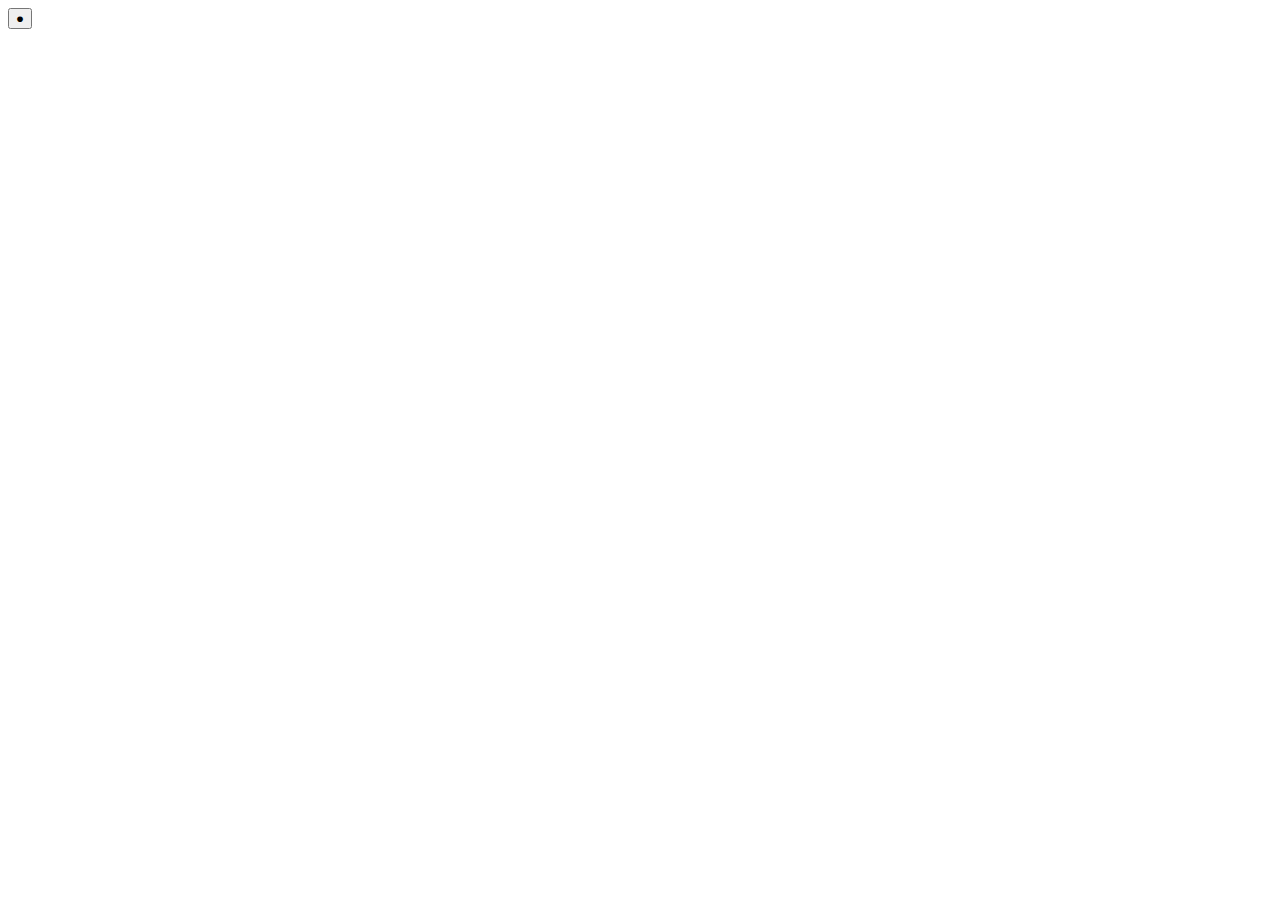
<file: index.html>
<!DOCTYPE html>
<html lang="ja">
<head>
    <meta charset="utf-8">
    <title>Youtube Data API</title>
    <meta name="description" content="Youtube Data API Sample Page">
    <meta name="viewport" content="width=device-width, initial-scale=1">
    <link rel="stylesheet" href="./css/normalize.css">
    <script src="https://momentjs.com/downloads/moment-with-locales.js"></script>
    <script src="https://ajax.googleapis.com/ajax/libs/jquery/3.3.1/jquery.min.js"></script>
</head>
<body>
    <header id="header" class="header">
        <nav id="nav" class="nav">
            <button type="button" id="nav-toggle" class="active nav-toggle" onclick="clickBtn(); activate()">●</button>
                <ul id="nav-list" class="opacity nav-list">
                    <li>
                        <a class="opacity menu">HOME</a>
                        <div class="contents">コンテンツ</div>
                        <div class="contents">コンテンツ</div>
                    </li>
                    <li>
                        <a class="opacity menu">INFORMATION</a>
                        <div class="contents">コンテンツ</div>
                    </li>
                    <li>
                        <a class="opacity menu">PRODUCTS</a>
                        <div id="btnSlide" class="contents cont-slideshow">スライドショー</div>
                        <div id="btnYoutube" class="contents cont-youtube">Youtube</div>
                        <div id="btnYtda" class="contents cont-ytda">Youtubeギャラリー</div>
                        <div class="contents four">コンテンツ4</div>
                        <div class="contents five">コンテンツ5</div>
                    </li>
                    <li><a class="opacity menu">ABOUT</a></li>
                    <li>
                        <a class="opacity menu">INQUIRY</a>
                        <div class="contents">
                            <p id="inqMsg" className="inquiry"></p>
                            <textarea id="inqTextarea" className="inquiry" cols="40" rows="5" style="vertical-align:top;"></textarea>
                            <br>
                            <input id="inqBtn" className="inquiry" type="button" value="Check">
                        </div>
                    </li>
            </ul>
        </nav>
    </header>

    <section id="slide-show" class="cont-slideshow">
        <img src="img/image1.jpg" id="slide_img" class="slider" />
    </section>

    <section id="youtube" class="cont-youtube">
        <iframe id="player" width="560" height="315"
            src="https://www.youtube.com/embed/FlHi8kVlo1o?enablejsapi=1&origin=http%3A%2F%2Fwww.youtube.com"
            title="YouTube video player" frameborder="0"
            allow="accelerometer; autoplay; clipboard-write; encrypted-media; gyroscope; picture-in-picture" allowfullscreen>
        </iframe>
    </section>

    <section id="ytda" class="cont-ydtda">
        <div id="ytdaText"></div>
    </section>

    <script src="./js/youtubeDataApi.js"></script>
</body>
</html>
</file>
